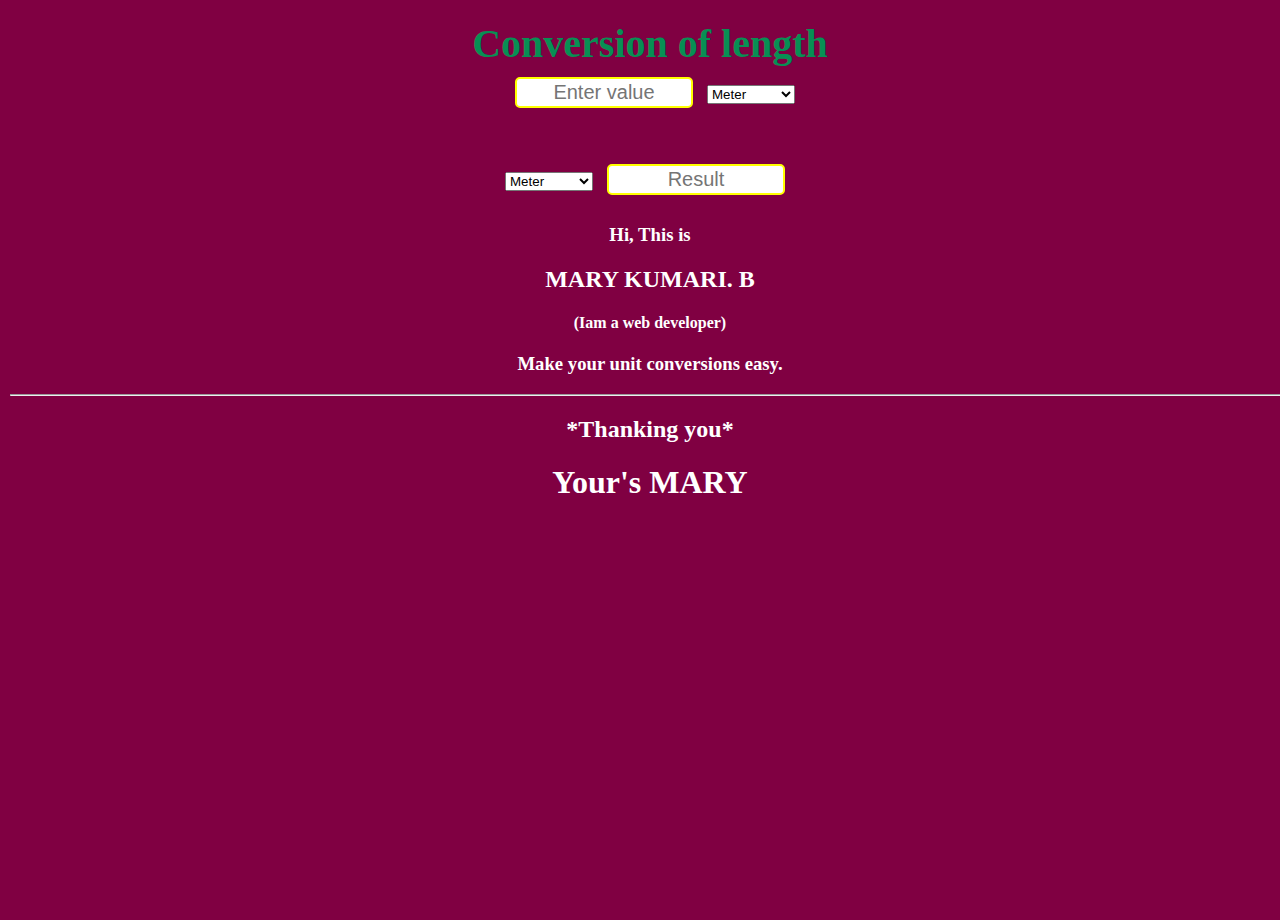
<file: index.html>
<!DOCTYPE html>
<html lang="en">
<head>
<meta charset="UTF-8">
 
<meta name="viewport" content="width=device-width, initial-scale=1.0">
<title>Length Converter</title>
<link rel="stylesheet" href="style.css">
</head>
<body>
<div id="container">
  <h2 class="container-title"> Conversion of length</h2>

<input type="text" id="input" placeholder="Enter value" id="input">

<select id="inputType">
  <option value="meter">Meter</option>
  <option value="Kilo-meter">Kilometer</option>
  <option value="Centimeter">Centimeter</option>
</select>
<br><br><br>
<select id="resultType">
  <option value="meter">Meter</option>
  <option value="Kilo-meter">Kilometer</option>
  <option value="Centimeter">Centimeter</option>
</select>

<input type="text" id="result" placeholder="Result" readonly>
<h3>Hi, This is</h3>
        <h2>MARY KUMARI. B</h2>
        <H4>(Iam a web developer)</H4>
        <h3>Make your unit conversions easy. </h3>
        <hr>
        <h2>*Thanking you*</h2>
        <h1>Your's MARY</h1>
</div>

<script>
document.addEventListener("DOMContentLoaded", function() {
  const input = document.getElementById('input');
  const result = document.getElementById('result');
  const inputType = document.getElementById('inputType');
  const resultType = document.getElementById('resultType');

  function myResult() {
    const option_from = inputType.value;
    const option_to = resultType.value;
    const inputValue = parseFloat(input.value);

    if (option_from === "meter" && option_to === "Kilo-meter") {
      result.value = inputValue * 0.001;
    } else if (option_from === "meter" && option_to === "Centimeter") {
      result.value = inputValue * 100;
    } else if (option_from === "meter" && option_to === "meter") {
      result.value = inputValue;
    } else if (option_from === "Kilo-meter" && option_to === "meter") {
      result.value = inputValue * 1000;
    } else if (option_from === "Kilo-meter" && option_to === "Centimeter") {
      result.value = inputValue * 100000;
    } else if (option_from === "Kilo-meter" && option_to === "Kilo-meter") {
      result.value = inputValue;
    } else if (option_from === "Centimeter" && option_to === "Kilo-meter") {
      result.value = inputValue * 0.00001;
    } else if (option_from === "Centimeter" && option_to === "meter") {
      result.value = inputValue * 0.01;
    } else if (option_from === "Centimeter" && option_to === "Centimeter") {
      result.value = inputValue;
    }
  }

  input.addEventListener("keyup", myResult);
  inputType.addEventListener("change", myResult);
  resultType.addEventListener("change", myResult);
});
</script>

</body>
</html>
</file>
<file: style.css>
body{
    margin: 0px;
    padding: 0px;
    color: white;
}

#container{
    width: 100%;
    height: 100%;
    margin: 10px auto o auto;
    padding: 10px;
    text-align:center;
    position: absolute;
    background-color:rgb(128, 0, 66);
}

.container-title{
    text-align: center;
    margin: 10px 0px auto 0;
    font-size: 40px;
    color: rgb(8, 143, 84);
}
input{
    width: 170px;
    height: 25px;
    text-align: center;
    border: 2px solid yellow;
    margin: 10px;
    font-size: 20px;
    border-radius: 5px;
}
#input{
    margin: 10px;
}
span{
    color: white;
    font-size: 15px;
}
</file>
<file: unit1.css>
body{
    margin: 0px;
    padding: 0px;
    color: white;
}

#container{
    width: 100%;
    height: 100%;
    margin: 10px auto o auto;
    padding: 10px;
    text-align:center;
    position: absolute;
    background-color:rgb(128, 0, 66);
}

.container-title{
    text-align: center;
    margin: 10px 0px auto 0;
    font-size: 40px;
    color: rgb(8, 143, 84);
}
input{
    width: 170px;
    height: 25px;
    text-align: center;
    border: 2px solid yellow;
    margin: 10px;
    font-size: 20px;
    border-radius: 5px;
}
#input{
    margin: 10px;
}
span{
    color: white;
    font-size: 15px;
}
</file>
